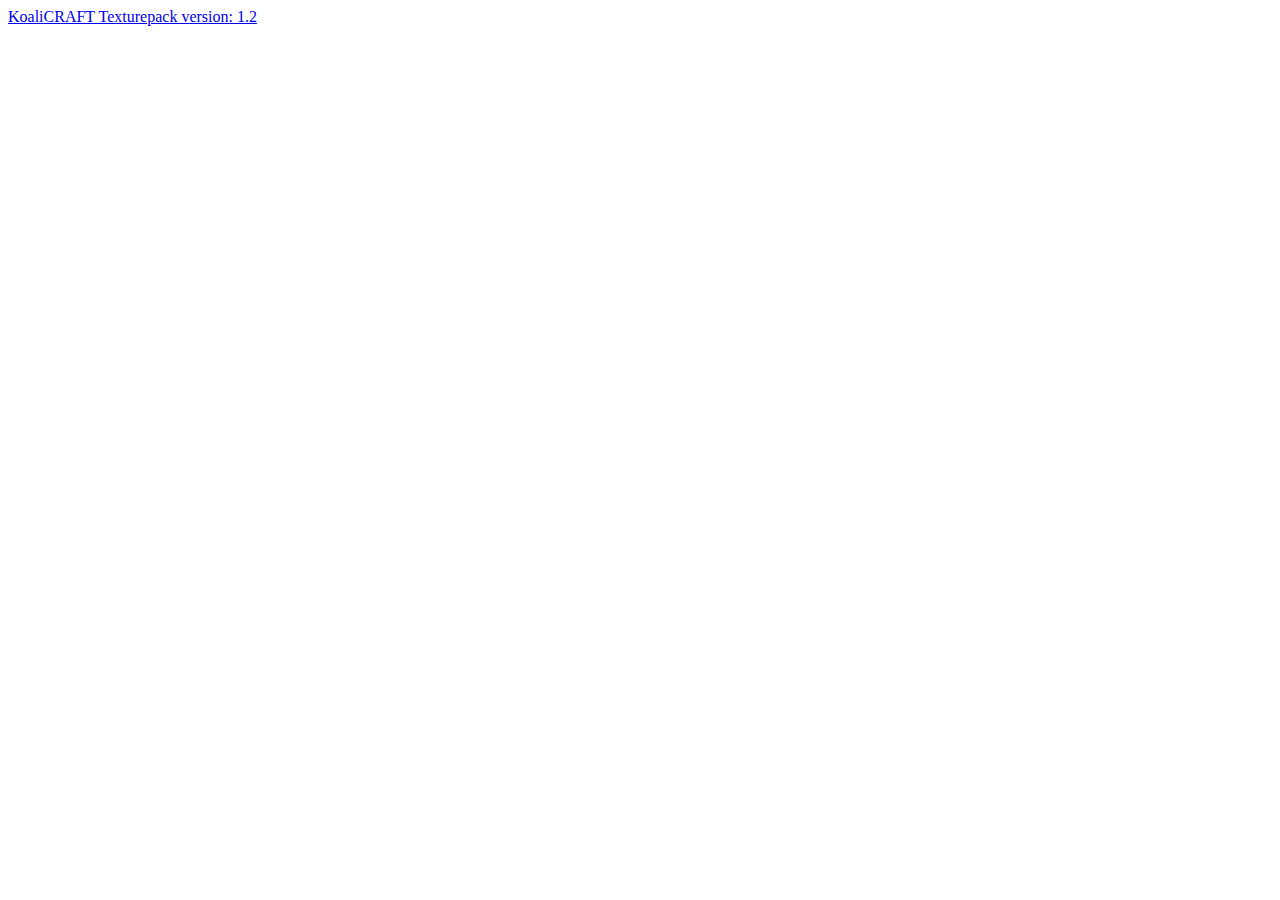
<file: website/downloads/index.html>
<!DOCTYPE html>
<html lang="de">
<head>
    <meta charset="utf-8">
    <title>KoaliCRAFT | Downloads</title>
    <link rel="shortcut icon" type="image/png" href="favicon.png" />
</head>
	
<body>
	<a href="KoaliCRAFT_Pack_v1.2.zip" target="_blank" download="KoaliCRAFT Texturepack">KoaliCRAFT Texturepack version: 1.2</a>

</body>
</html>
</file>
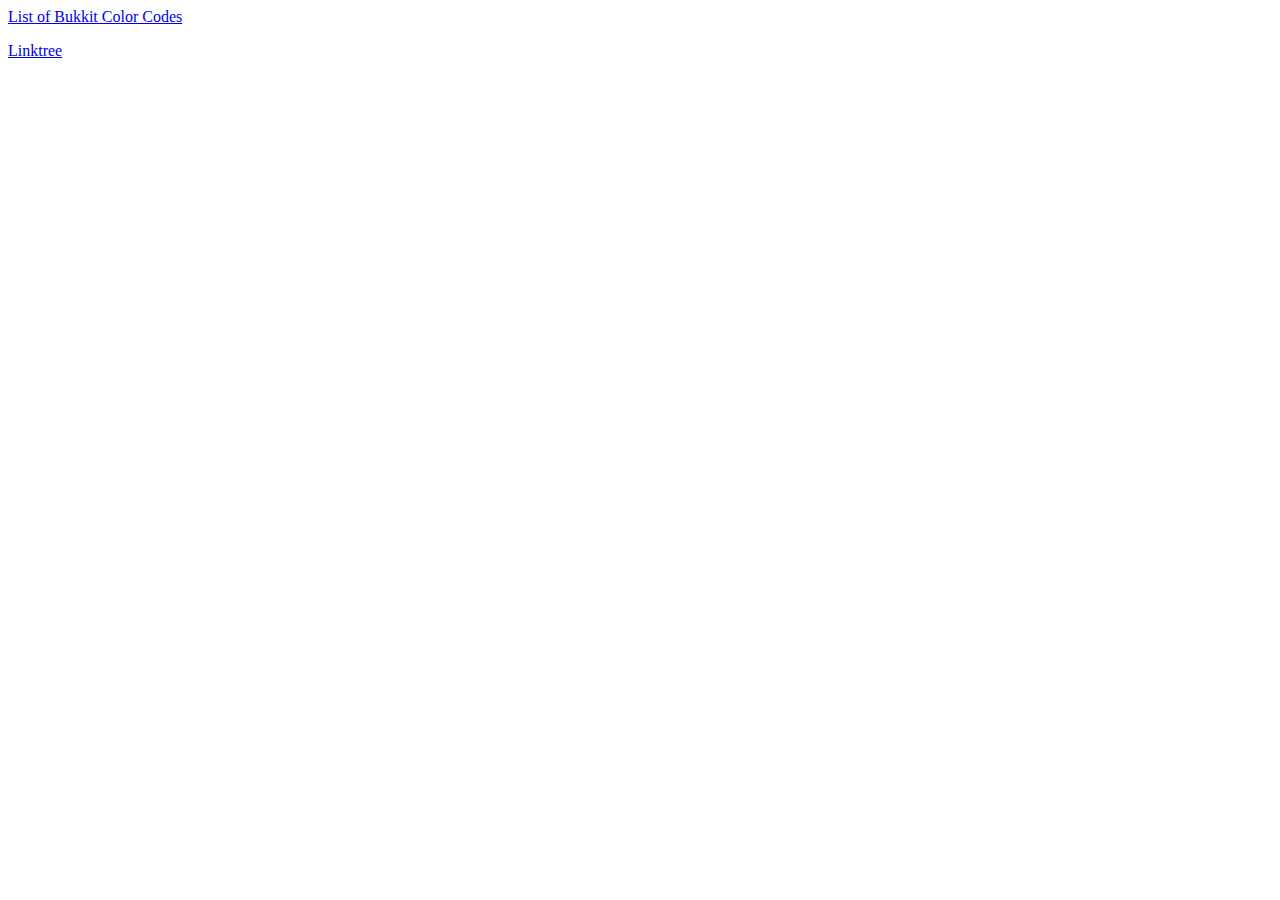
<file: website/utils/index.html>
<!DOCTYPE html>
<html lang="de">
<head>
    <meta charset="utf-8">
    <title>KoaliCRAFT | Utils</title>
    <link rel="shortcut icon" type="image/png" href="favicon.png" />
</head>
	
<body>
	<a href="https://htmlcolorcodes.com/bukkit-color-codes/" target="_blank">List of Bukkit Color Codes</a>
    <p> </p>
    <a href="https://linktr.ee/KoaliCRAFT" target="_blank">Linktree</a>
</body>
</html>
</file>
